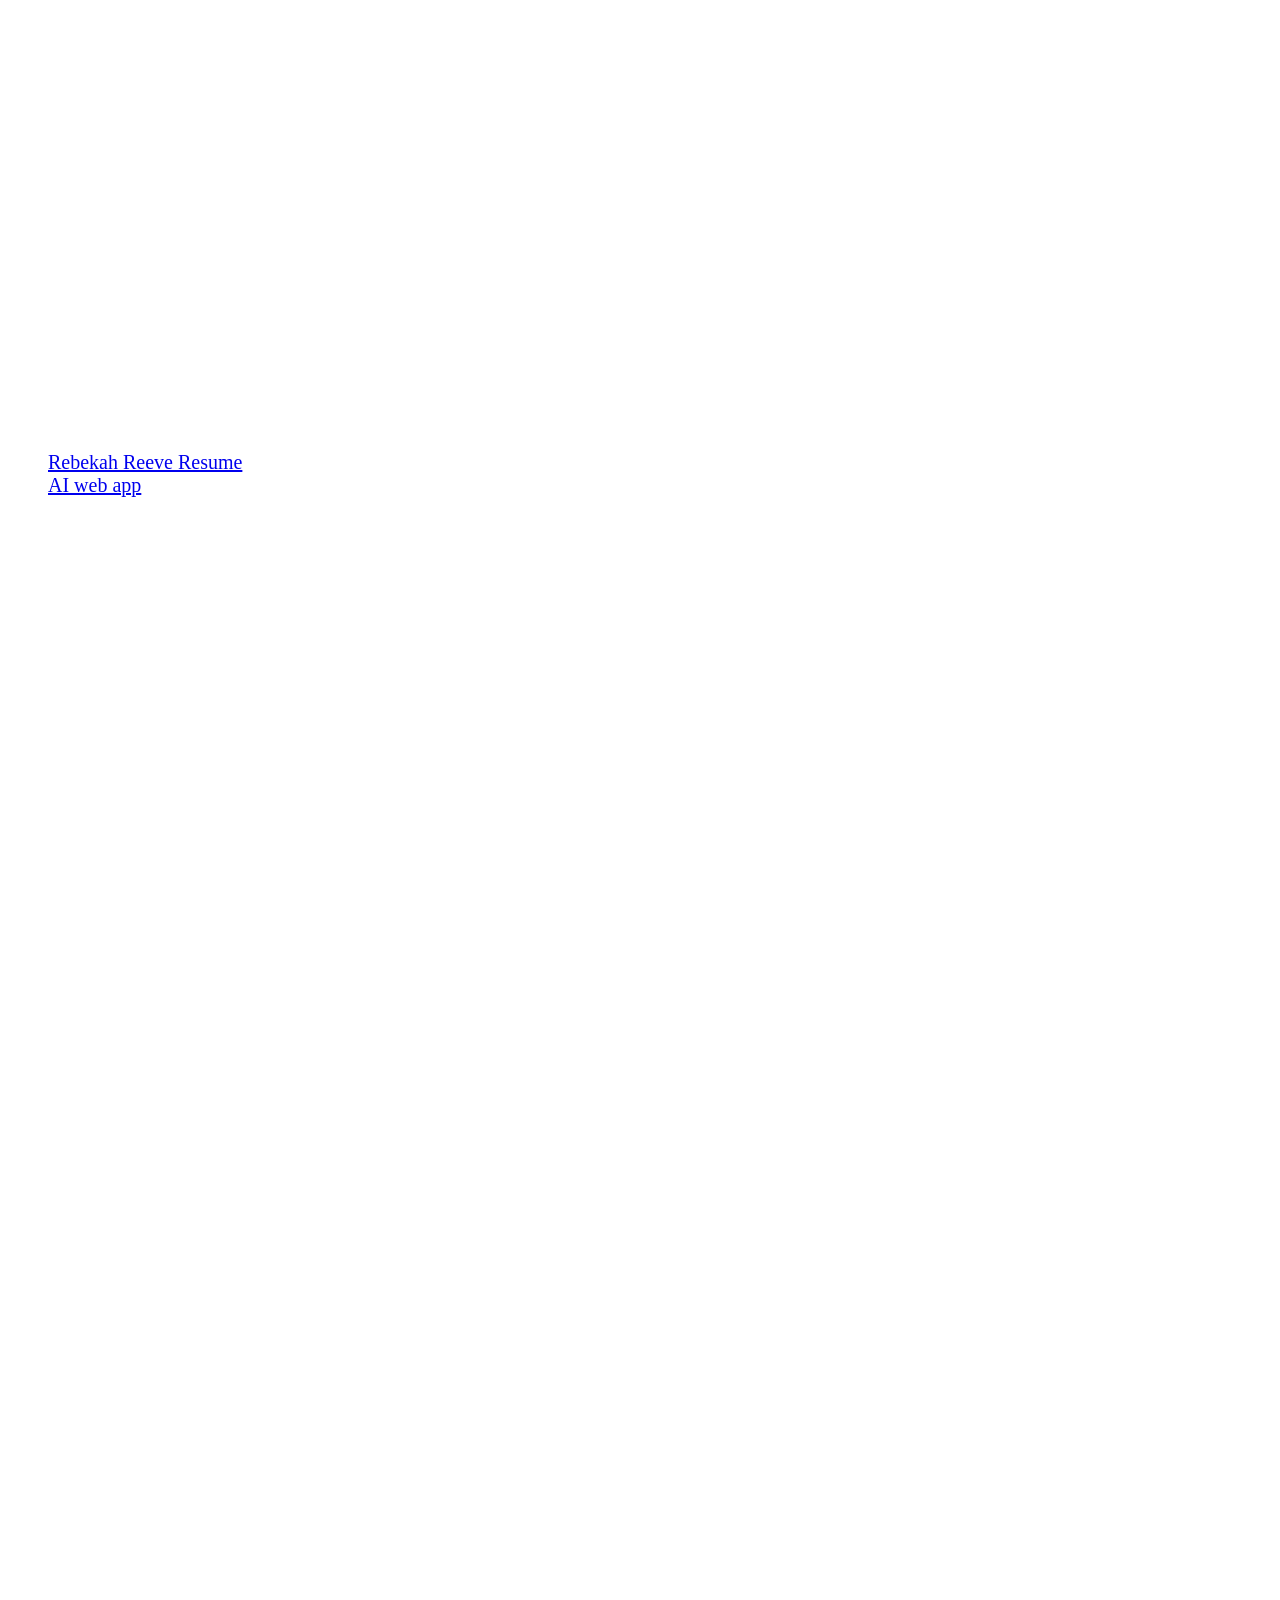
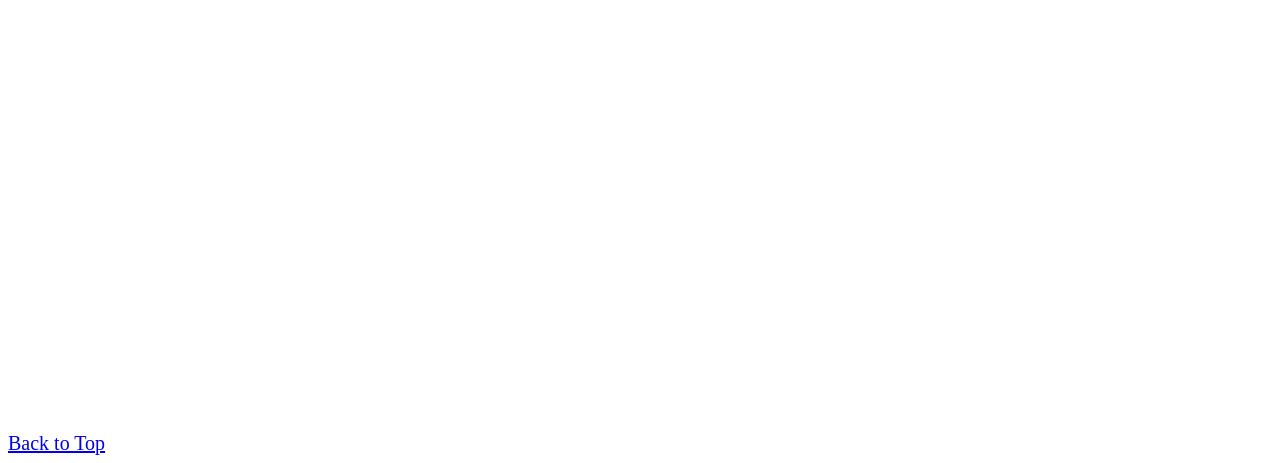
<file: Scrap.html>
<!DOCTYPE html>
<html lang="en">
<head>
    <meta charset="UTF-8">
    <meta name="viewport" content="width=device-width, initial-scale=1.0">
    <title>Scrap - Workout Plan</title>
    <link href="css/Scrap.css" rel="stylesheet" />
</head>
<body>
    <!--Create Header-->
<header id="top" class="masthead" style="background-image: url(https://i0.wp.com/www.muscleandfitness.com/wp-content/uploads/2018/01/1109-woman-chest-press.jpg?quality=86&strip=all)">
            <div class="container position-relative px-4 px-lg-5">
                <div class="row gx-4 gx-lg-5 justify-content-center">
                    <div class="col-md-10 col-lg-8 col-xl-7">
                        <div class="page-heading">
                            <h1>Bekah's Workout Plan</h1>
                        </div>
                    </div>
                </div>
            </div>
        </header>
<!--Navigation-->
        <nav class="navbar navbar-expand-lg navbar-light" id="mainNav">
                </div>
                 Menu
                    <i class="fas fa-bars"></i>
                </button>
                <div class="collapse navbar-collapse" id="navbarResponsive">
                    <ul class="navbar-nav ms-auto py-4 py-lg-0">
                        <li class="nav-item"><a class="nav-link px-lg-3 py-3 py-lg-4" href="index.html">Rebekah Reeve Resume</a></li>
                        <li class="nav-item"><a class="nav-link px-lg-3 py-3 py-lg-4" href="webapp.html">AI web app</a></li>
            </div>
        </nav>
    <!-- Div 1: Intro -->
  <div class="intro-box">
    <h2>Welcome</h2>
    <p>This is Bekah's personalized workout plan designed to build strength and tone. Goal is to improve overall fitness by a regular workout routine.</p>
  </div>
    <!-- Div 2: Workout Plan -->
  <div class="workout-box">
  <li><h3>Push Day</h3><li>
   <!--Ordered & Unordered Lists-->
   <ol>
    <li>Decline Crunches</li>
        <ul>
            <li> Sets: 3</li>
            <li>Reps: To Failure</li>
            <li>Weight: 15lbs</li>
            <li>Rest Time: 1:30</li>
        </ul>
    <li>Leg Raises</li>
        <ul>
            <li> Sets: 2</li>
            <li>Reps: To Failure</li>
            <li>Weight: n/a</li>
            <li>Rest Time: 1:30</li>
        </ul>
    <li>Handstand Holds</li>
        <ul>
            <li> Sets: 2</li>
            <li>Reps: To Time</li>
            <li>Weight: n/a</li>
            <li>Time: 1:30</li>
        </ul>
        <div>
        <div class="video-container">
  <iframe width="560" height="315" src="https://www.youtube.com/embed/aXDxa79u0xQ?si=PYm9e55xvD3X1i7z" title="YouTube video player" frameborder="0" allow="accelerometer; autoplay; clipboard-write; encrypted-media; gyroscope; picture-in-picture; web-share" referrerpolicy="strict-origin-when-cross-origin" allowfullscreen></iframe>
</div>
    <li>Arnold Press</li>
        <ul>
            <li> Sets: 2</li>
            <li>Reps: To Failure</li>
            <li>Weight: 15lbs</li>
            <li>Rest Time: 1:30</li>
        </ul>
    <li>Chest Press</li>
        <ul>
            <li> Sets: 3</li>
            <li>Reps: To Failure</li>
            <li>Weight: 55lbs</li>
            <li>Rest Time: 1:30</li>
        </ul>
    <li>Tricep Pushdown</li>
        <ul>
            <li> Sets: 3</li>
            <li>Reps: To Failure</li>
            <li>Weight: 40lbs</li>
            <li>Rest Time: 1:30</li>
        </ul>
     <li>Chest Fly</li>
        <ul>
            <li> Sets: 3</li>
            <li>Reps: To Failure</li>
            <li>Weight: 15lbs</li>
            <li>Rest Time: 1:30</li>
        </ul>
   </ol>

<div class='tableauPlaceholder' id='viz1775777876968' style='position: relative'><noscript><a href='#'><img alt='Sheet 1 ' src='https:&#47;&#47;public.tableau.com&#47;static&#47;images&#47;Sc&#47;ScrapTableau&#47;Sheet1&#47;1_rss.png' style='border: none' /></a></noscript><object class='tableauViz'  style='display:none;'><param name='host_url' value='https%3A%2F%2Fpublic.tableau.com%2F' /> <param name='embed_code_version' value='3' /> <param name='site_root' value='' /><param name='name' value='ScrapTableau&#47;Sheet1' /><param name='tabs' value='no' /><param name='toolbar' value='yes' /><param name='static_image' value='https:&#47;&#47;public.tableau.com&#47;static&#47;images&#47;Sc&#47;ScrapTableau&#47;Sheet1&#47;1.png' /> <param name='animate_transition' value='yes' /><param name='display_static_image' value='yes' /><param name='display_spinner' value='yes' /><param name='display_overlay' value='yes' /><param name='display_count' value='yes' /><param name='language' value='en-US' /><param name='filter' value='publish=yes' /></object></div>                <script type='text/javascript'>                    var divElement = document.getElementById('viz1775777876968');                    var vizElement = divElement.getElementsByTagName('object')[0];                    vizElement.style.width='100%';vizElement.style.height=(divElement.offsetWidth*0.75)+'px';                    var scriptElement = document.createElement('script');                    scriptElement.src = 'https://public.tableau.com/javascripts/api/viz_v1.js';                    vizElement.parentNode.insertBefore(scriptElement, vizElement);                </script>
<!--Back to Top Button-->
   <a href="#top">Back to Top</a>

</body>
</html>
</file>
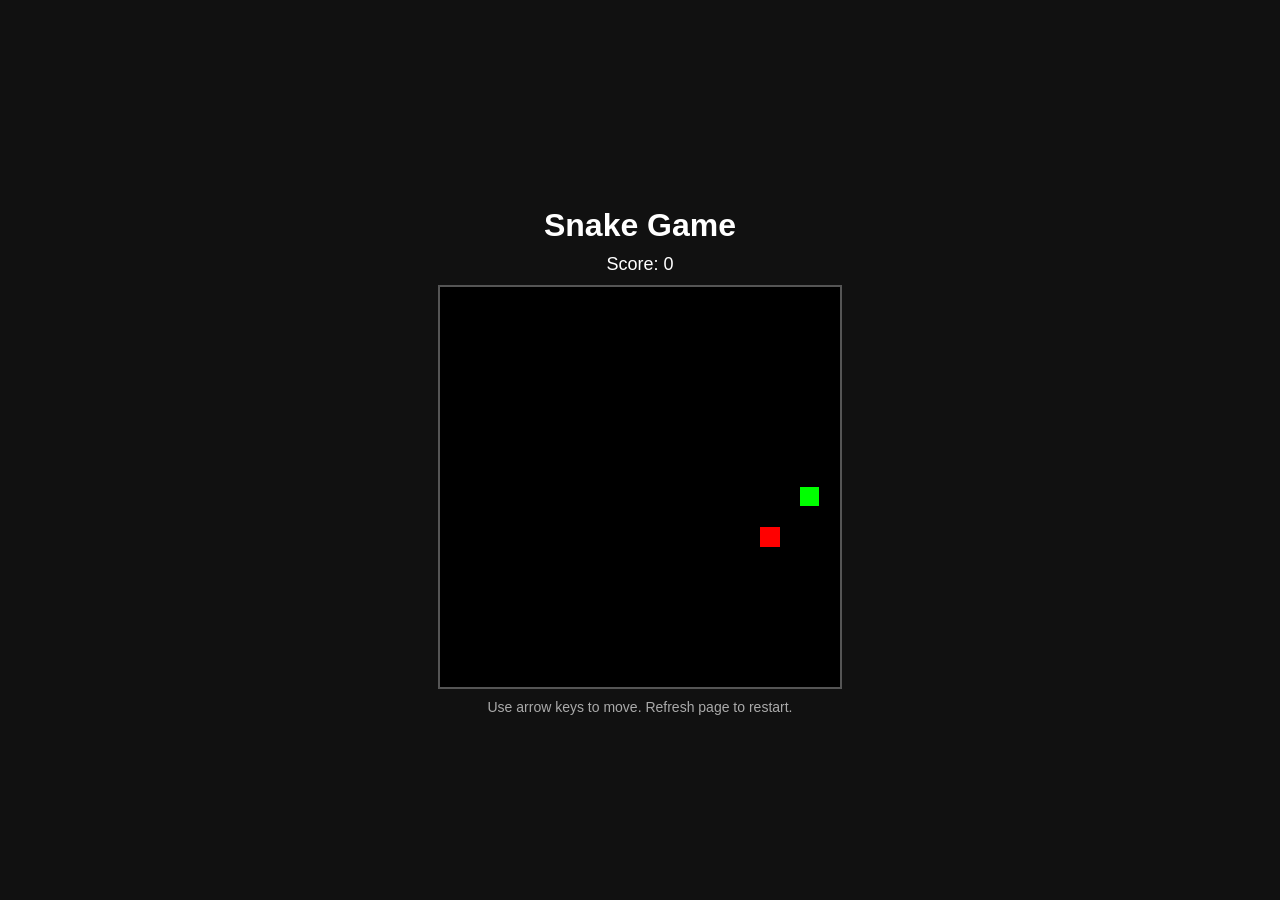
<file: webapp.html>
<!DOCTYPE html>
<html lang="en">
<head>
  <meta charset="UTF-8" />
  <title>Snake Game</title>
  <style>
    body {
      margin: 0;
      height: 100vh;
      display: flex;
      flex-direction: column;
      align-items: center;
      justify-content: center;
      background: #111;
      color: #fff;
      font-family: Arial, sans-serif;
    }

    h1 {
      margin-bottom: 10px;
    }

    #score {
      margin-bottom: 10px;
      font-size: 18px;
    }

    canvas {
      background: #222;
      border: 2px solid #555;
    }

    #info {
      margin-top: 10px;
      font-size: 14px;
      color: #aaa;
    }
  </style>
</head>
<body>
  <h1>Snake Game</h1>
  <div id="score">Score: 0</div>
  <canvas id="game" width="400" height="400"></canvas>
  <div id="info">Use arrow keys to move. Refresh page to restart.</div>

  <script>
    const canvas = document.getElementById("game");
    const ctx = canvas.getContext("2d");
    const scoreEl = document.getElementById("score");

    const tileSize = 20;
    const tileCount = canvas.width / tileSize;

    let snake = [{ x: 10, y: 10 }];
    let vx = 1;
    let vy = 0;
    let food = randomFood();
    let score = 0;
    let gameOver = false;

    document.addEventListener("keydown", keyDown);

    function keyDown(e) {
      switch (e.key) {
        case "ArrowLeft":
          if (vx === 1) break;
          vx = -1; vy = 0;
          break;
        case "ArrowRight":
          if (vx === -1) break;
          vx = 1; vy = 0;
          break;
        case "ArrowUp":
          if (vy === 1) break;
          vx = 0; vy = -1;
          break;
        case "ArrowDown":
          if (vy === -1) break;
          vx = 0; vy = 1;
          break;
      }
    }

    function randomFood() {
      return {
        x: Math.floor(Math.random() * tileCount),
        y: Math.floor(Math.random() * tileCount),
      };
    }

    function update() {
      if (gameOver) return;

      // Move snake head
      const head = { x: snake[0].x + vx, y: snake[0].y + vy };

      // Check wall collision
      if (
        head.x < 0 ||
        head.x >= tileCount ||
        head.y < 0 ||
        head.y >= tileCount
      ) {
        endGame();
        return;
      }

      // Check self collision
      for (let i = 0; i < snake.length; i++) {
        if (snake[i].x === head.x && snake[i].y === head.y) {
          endGame();
          return;
        }
      }

      // Add new head
      snake.unshift(head);

      // Check food
      if (head.x === food.x && head.y === food.y) {
        score++;
        scoreEl.textContent = "Score: " + score;
        food = randomFood();
      } else {
        // Remove tail
        snake.pop();
      }

      draw();
    }

    function draw() {
      // Clear
      ctx.fillStyle = "#000";
      ctx.fillRect(0, 0, canvas.width, canvas.height);

      // Draw food
      ctx.fillStyle = "red";
      ctx.fillRect(
        food.x * tileSize,
        food.y * tileSize,
        tileSize,
        tileSize
      );

      // Draw snake
      ctx.fillStyle = "lime";
      snake.forEach((segment, index) => {
        ctx.fillRect(
          segment.x * tileSize,
          segment.y * tileSize,
          tileSize - 1,
          tileSize - 1
        );
      });

      if (gameOver) {
        ctx.fillStyle = "white";
        ctx.font = "30px Arial";
        ctx.textAlign = "center";
        ctx.fillText("Game Over", canvas.width / 2, canvas.height / 2);
      }
    }

    function endGame() {
      gameOver = true;
      draw();
    }

    // Game loop
    setInterval(update, 120);
  </script>
</body>
</file>
<file: css/Scrap.css>
/*format page heading with picture*/
.masthead {
  height: 400px;              /* makes it bigger */
  background-size: cover;     /* fills the whole header */
  background-position: center 30%;/* keeps image centered */
  background-repeat: no-repeat;

  display: flex;
  align-items: center;        /* vertical centering */
  justify-content: center;    /* horizontal centering */
}

.page-heading {
  text-align: center;
}

.page-heading h1 {
  font-size: 3.5rem;          /* bigger text */
  color: white;               /* stands out on image */
  margin: 0;
}
/*Custom Background*/
body {
  background: linear-gradient(to right, #7b6e58);
}

body{font-family: 'Times New Roman', Times, serif;
        font-size: 20px;
        color: white;}

.intro-box { padding: 30px;
  margin: 20px auto;
  width: 80%;
  border-radius: 10px;
  text-align: center;}
</file>
